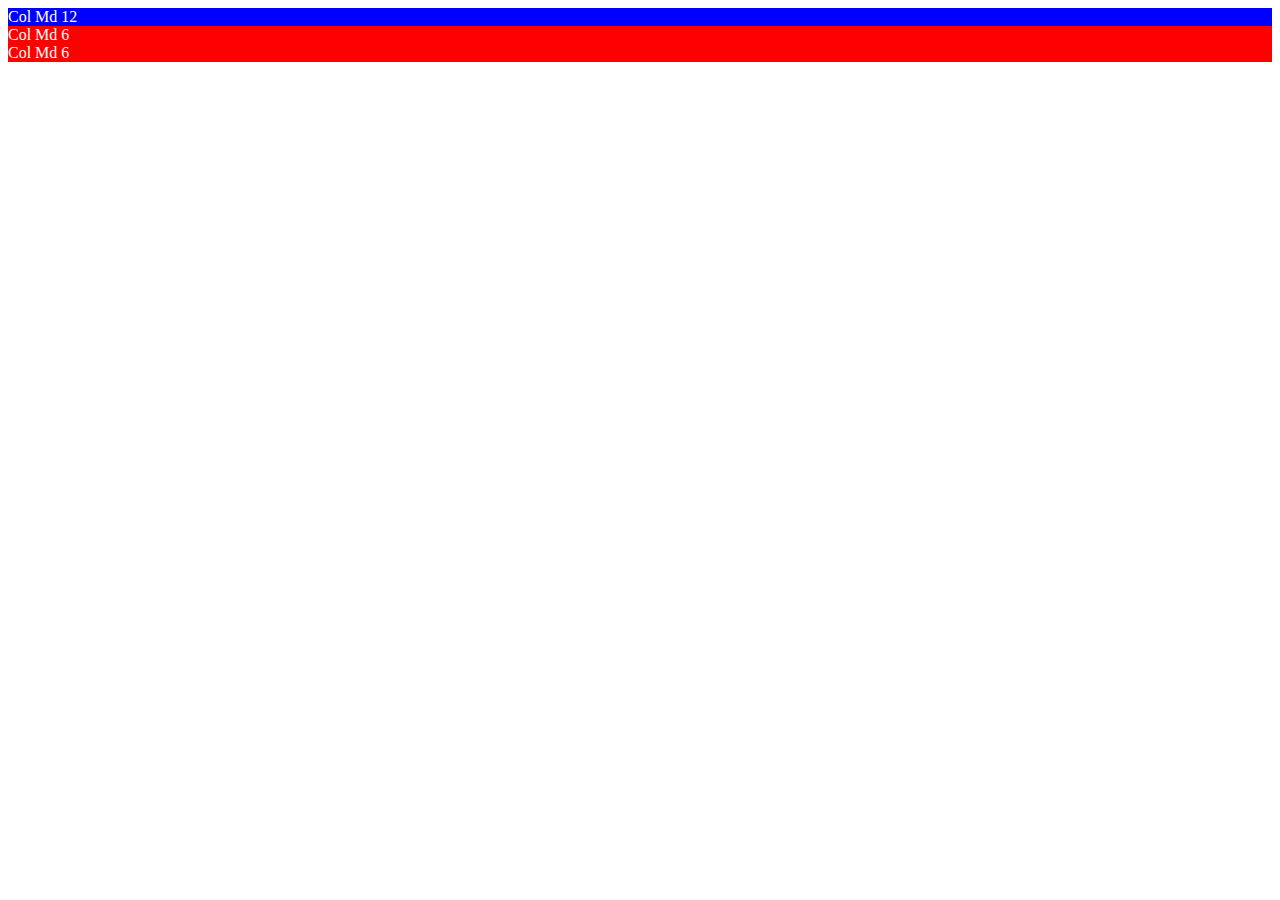
<file: sistem.html>
<!doctype html>
<html lang="en">
  <head>
    <meta charset="utf-8">
    <meta name="viewport" content="width=device-width, initial-scale=1">
    <title>Bootstrap demo</title>
    <link rel="stylesheet" type="text/css" href="https://cdnjs.cloudflare.com/ajax/libs/OwlCarousel2/2.3.4/assets/owl.carousel.min.css">
    <link rel="stylesheet" type="text/css" href="https://cdnjs.cloudflare.com/ajax/libs/OwlCarousel2/2.3.4/assets/owl.theme.default.min.css">

    <link href="https://cdn.jsdelivr.net/npm/bootstrap@5.3.0-alpha3/dist/css/bootstrap.min.css" rel="stylesheet" integrity="sha384-KK94CHFLLe+nY2dmCWGMq91rCGa5gtU4mk92HdvYe+M/SXH301p5ILy+dN9+nJOZ" crossorigin="anonymous">
  </head>
  <body>
    <div class="container">
        <div class="row">
            <div class="col-md-12 text-center" style="background-color:blue; color:white;">
                Col Md 12
            </div>


           

        </div>
    </div>

    <div class="container">
        <div class="row">
            <div class="col-md-6 text-center" style="background-color:red; color:white;">
                Col Md 6
            </div>


            <div class="col-md-6 text-center" style="background-color:red; color:white;">
                Col Md 6
            </div>
        </div>
    </div>

    
    <!-- END CAROUSEL BRAND -->
    <!-- <script src="https://cdn.jsdelivr.net/npm/bootstrap@5.3.0-alpha3/dist/js/bootstrap.bundle.min.js" integrity="sha384-ENjdO4Dr2bkBIFxQpeoTz1HIcje39Wm4jDKdf19U8gI4ddQ3GYNS7NTKfAdVQSZe" crossorigin="anonymous"></script> -->
    <script src="https://cdn.jsdelivr.net/npm/@popperjs/core@2.11.7/dist/umd/popper.min.js" integrity="sha384-zYPOMqeu1DAVkHiLqWBUTcbYfZ8osu1Nd6Z89ify25QV9guujx43ITvfi12/QExE" crossorigin="anonymous"></script>
    <script src="https://cdn.jsdelivr.net/npm/bootstrap@5.3.0-alpha3/dist/js/bootstrap.min.js" integrity="sha384-Y4oOpwW3duJdCWv5ly8SCFYWqFDsfob/3GkgExXKV4idmbt98QcxXYs9UoXAB7BZ" crossorigin="anonymous"></script>

    <script src="https://ajax.googleapis.com/ajax/libs/jquery/1.12.4/jquery.min.js"></script><!-- latest jquery file -->
  <script src="https://cdnjs.cloudflare.com/ajax/libs/OwlCarousel2/2.3.4/owl.carousel.min.js"></script>
    <script type="text/javascript">
  (function ($) {
    'use strict';
    $('.owl-carousel').owlCarousel({
        //loop:true,
        //margin:10,
        nav:false,
        dots:true,
        responsive:{
            0:{
                items:1
            },
            600:{
                items:3
            },
            1000:{
                items:5
            }
        }
    })

  })(jQuery); 
  </script>
  </body>
</html>
</file>
